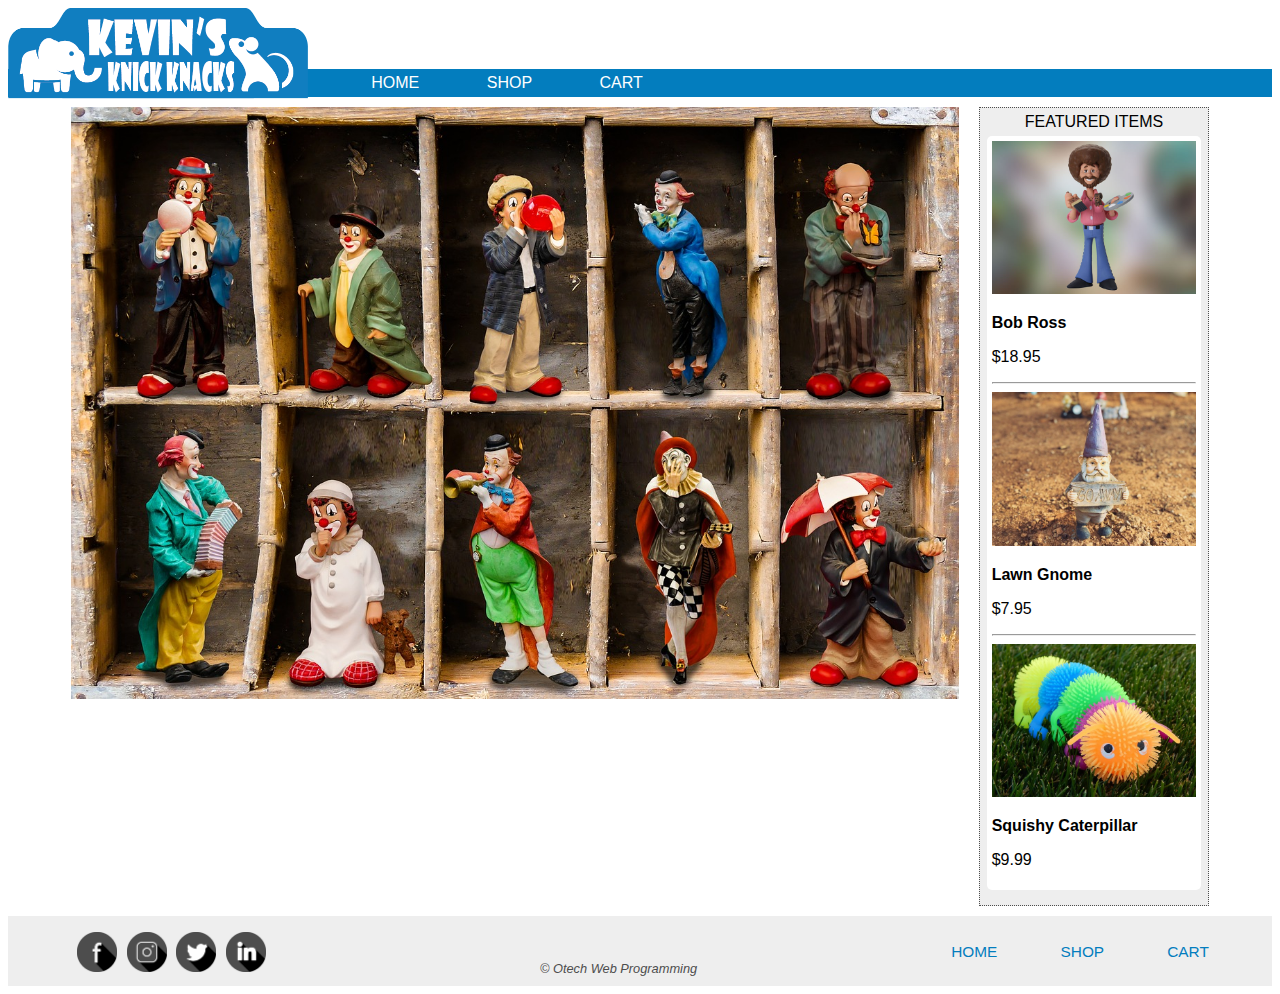
<file: index.html>
<!DOCTYPE html>
<html lang="en">
<head>
    <meta charset="UTF-8">
    <meta http-equiv="X-UA-Compatible" content="IE=edge">
    <meta name="viewport" content="width=device-width, initial-scale=1.0">
    <title>Kevin's Knick Knacks</title>
    <link href="style.css" rel="stylesheet">
</head>
<body>
    <header>
        <a href="index.html">
            <img src="images/KevinsKnickKnacksLogo_037DBE.png" alt="Company Logo">
        </a>
        <nav>
            <div id="links">
                <a href="index.html">HOME</a>
                <a href="shop.html">SHOP</a>
                <a href="cart.html">CART</a>
            </div>
        </nav>
    </header>
    <main>
        <aside>
            <div id="sideBarHeading">FEATURED ITEMS</div>
            <div id="sideBarContainer">
                <a href="shop.html#cardNumber8">
                    <img class="featuredImage" src="images/shop/thumbnails/BobRoss_Thumb.jpg" alt="Bob Ross">
                    <p class="bold">Bob Ross</p>
                    <p>&dollar;18.95</p>
                </a>
                <hr>
                <a href="shop.html#cardNumber7">
                    <img class="featuredImage" src="images/shop/thumbnails/LawnGnome_Thumb.jpg" alt="Lawn Gnome">
                    <p class="bold">Lawn Gnome</p>
                    <p>&dollar;7.95</p>
                </a>
                <hr>
                <a href="shop.html#cardNumber3">
                    <img class="featuredImage" src="images/shop/thumbnails/SquishyCaterpillar_Thumb.jpg" alt="Squishy Caterpillar">
                    <p class="bold">Squishy Caterpillar</p>
                    <p>&dollar;9.99</p>
                </a>
            </div>
        </aside>
        <div id="mainContentContainer">
            <img id="mainContentImage" src="images/clownFigurines_1280.jpg" alt="Clown Figurines">
        </div>
    </main>
    <footer>
        <div id="socialMediaLinks">
            <a href="#"><img src="images/facebook.png" alt="Facebook logo"></a>
            <a href="#"><img src="images/instagram.png" alt="Instagram logo"></a>
            <a href="#"><img src="images/twitter.png" alt="Twitter logo"></a>
            <a href="#"><img src="images/linkedin.png" alt="LinkedIn logo"></a>
        </div>
        <div id="footerNav">
            <a href="cart.html">CART</a>
            <a href="shop.html">SHOP</a>
            <a href="index.html">HOME</a>
        </div>
        <div id="copyright">
            &copy; Otech Web Programming
        </div>
    </footer>
</body>
</html>
</file>
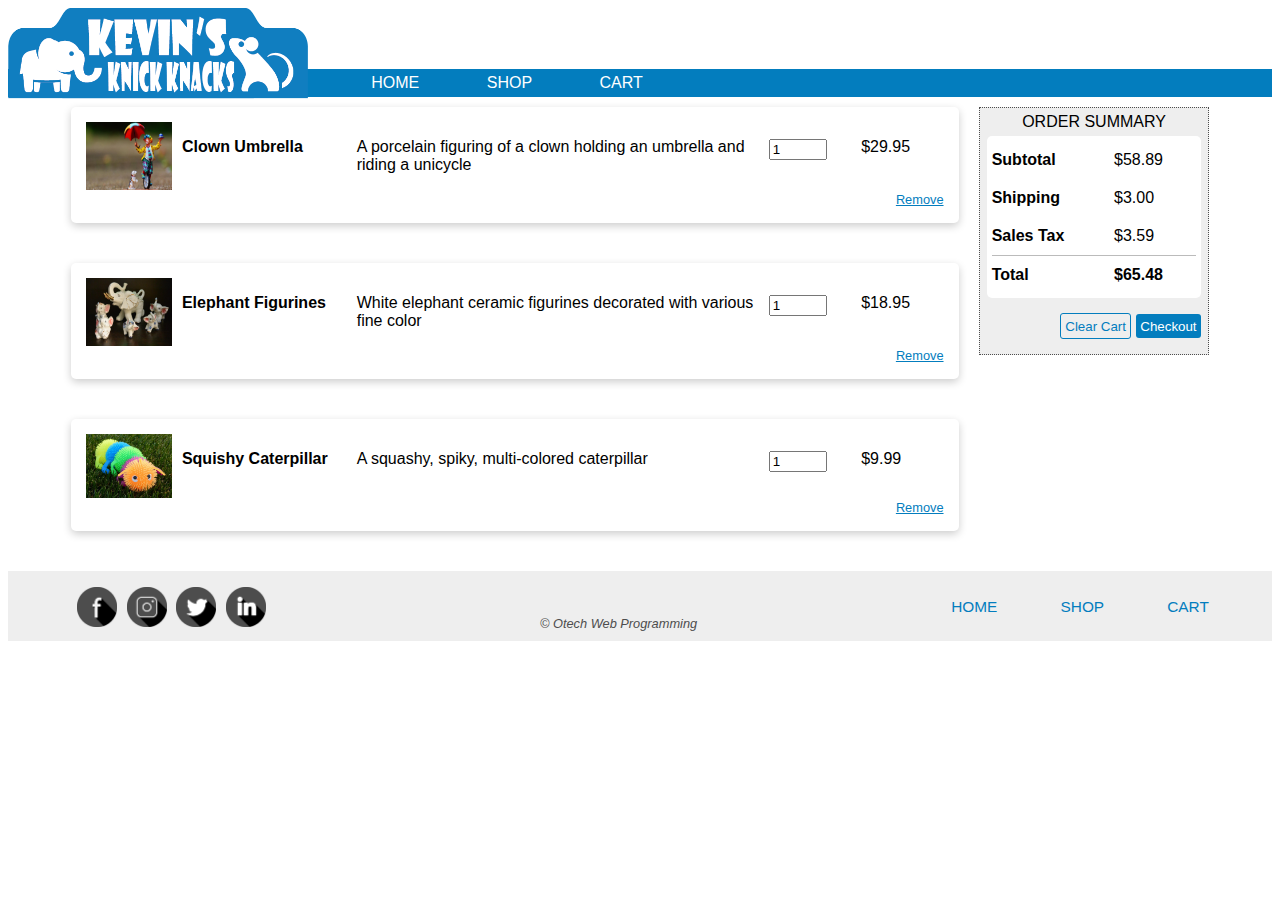
<file: cart.html>
<!DOCTYPE html>
<html lang="en">
<head>
    <meta charset="UTF-8">
    <meta http-equiv="X-UA-Compatible" content="IE=edge">
    <meta name="viewport" content="width=device-width, initial-scale=1.0">
    <title>Cart - Kevin's Knick Knacks</title>
    <link href="style.css" rel="stylesheet">
</head>
<body>
    <header>
        <a href="index.html">
            <img src="images/KevinsKnickKnacksLogo_037DBE.png" alt="Company Logo">
        </a>
        <nav>
            <div id="links">
                <a href="index.html">HOME</a>
                <a href="shop.html">SHOP</a>
                <a href="cart.html">CART</a>
            </div>
        </nav>
    </header>
    <main>
        <aside>
            <div id="sideBarHeading">ORDER SUMMARY</div>
            <div id="sideBarContainer">
                <div class="tableRow">
                    <div class="tableCell">
                        Subtotal
                    </div>
                    <div class="tableCell">
                        &dollar;58.89
                    </div>
                </div>

                <div class="tableRow">
                    <div class="tableCell">
                        Shipping
                    </div>
                    <div class="tableCell">
                        &dollar;3.00
                    </div>
                </div>

                <div class="tableRow">
                    <div class="tableCell borderBottom">
                        Sales Tax
                    </div>
                    <div class="tableCell borderBottom">
                        &dollar;3.59
                    </div>
                </div>

                <div class="tableRow">
                    <div class="tableCell">
                        Total
                    </div>
                    <div class="tableCell bold">
                        &dollar;65.48
                    </div>
                </div>
            </div>
            <div id="cartButtons">
                <button id="clearCartButton">Clear Cart</button>
                <button id="checkoutButton">Checkout</button>
            </div>
        </aside>
        <div id="mainContentContainer">
            <div id="cartCardContainer">
                <div class="cartCard">
                    <div class="cartCardFlex">
                    <img src="images/shop/thumbnails/ClownUmbrella_Thumb.jpg" alt="Clown Umbrella">
                        <p class="cartTitle">Clown Umbrella</p>
                        <p class="cartDescription">A porcelain figuring of a clown holding an umbrella and riding a unicycle</p>
                        <div class="cartQuantity">
                            <input type="number" value="1" min="1" max="5">
                        </div>
                        <p class="cartPrice">&dollar;29.95</p>
                    </div>
                    <p class="textAlignRight removeMargins"><a class="removeLink" href="#">Remove</a></p>
                </div>

                <div class="cartCard">
                    <div class="cartCardFlex">
                    <img src="images/shop/thumbnails/ElephantFigurines_Thumb.jpg" alt="Elephant Figurines">
                        <p class="cartTitle">Elephant Figurines</p>
                        <p class="cartDescription">White elephant ceramic figurines decorated with various fine color</p>
                        <div class="cartQuantity">
                            <input type="number" value="1" min="1" max="5">
                        </div>
                        <p class="cartPrice">&dollar;18.95</p>
                    </div>
                    <p class="textAlignRight removeMargins"><a class="removeLink" href="#">Remove</a></p>
                </div>

                <div class="cartCard">
                    <div class="cartCardFlex">
                    <img src="images/shop/thumbnails/SquishyCaterpillar_Thumb.jpg" alt="Squishy Caterpillar">
                        <p class="cartTitle">Squishy Caterpillar</p>
                        <p class="cartDescription">A squashy, spiky, multi-colored caterpillar</p>
                        <div class="cartQuantity">
                            <input type="number" value="1" min="1" max="5">
                        </div>
                        <p class="cartPrice">&dollar;9.99</p>
                    </div>
                    <p class="textAlignRight removeMargins"><a class="removeLink" href="#">Remove</a></p>
                </div>
            </div>
        </div>
    </main>
    <footer>
        <div id="socialMediaLinks">
            <a href="#"><img src="images/facebook.png" alt="Facebook logo"></a>
            <a href="#"><img src="images/instagram.png" alt="Instagram logo"></a>
            <a href="#"><img src="images/twitter.png" alt="Twitter logo"></a>
            <a href="#"><img src="images/linkedin.png" alt="LinkedIn logo"></a>
        </div>
        <div id="footerNav">
            <a href="cart.html">CART</a>
            <a href="shop.html">SHOP</a>
            <a href="index.html">HOME</a>
        </div>
        <div id="copyright">
            &copy; Otech Web Programming
        </div>
    </footer>
</body>
</html>
</file>
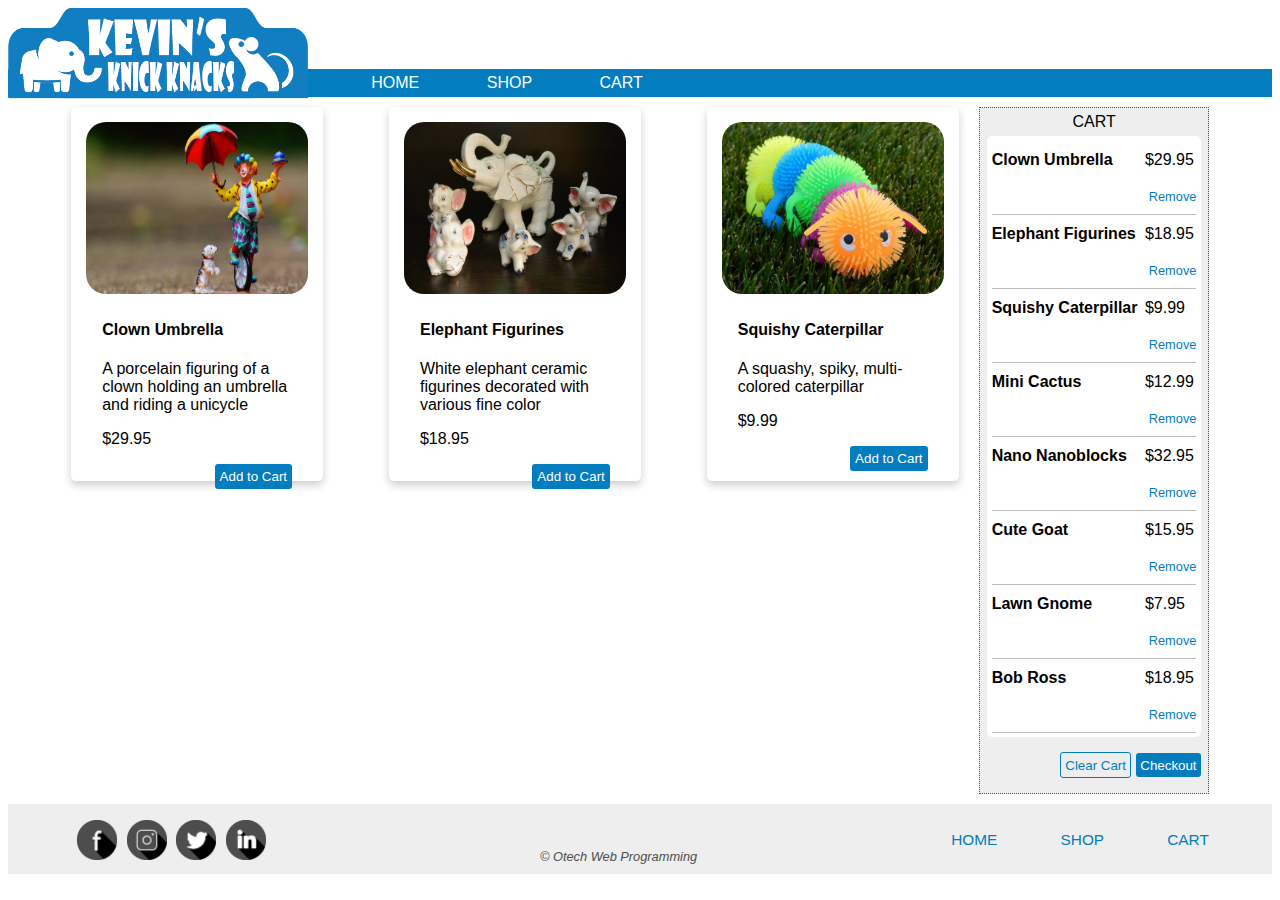
<file: shop.html>
<!DOCTYPE html>
<html lang="en">
<head>
    <meta charset="UTF-8">
    <meta http-equiv="X-UA-Compatible" content="IE=edge">
    <meta name="viewport" content="width=device-width, initial-scale=1.0">
    <title>Shop - Kevin's Knick Knacks</title>
    <link href="style.css" rel="stylesheet">
</head>
<body>
    <header>
        <a href="index.html">
            <img src="images/KevinsKnickKnacksLogo_037DBE.png" alt="Company Logo">
        </a>
        <nav>
            <div id="links">
                <a href="index.html">HOME</a>
                <a href="shop.html">SHOP</a>
                <a href="cart.html">CART</a>
            </div>
        </nav>
    </header>
    <main>
        <aside>
            <div id="sideBarHeading">CART</div>
            <div id="sideBarContainer">
                <div class="tableRow">
                    <div class="tableCell">
                        Clown Umbrella
                    </div>
                    <div class="tableCell">
                        &dollar;29.95
                    </div>
                </div>
                <div class="tableRow">
                    <div class="tableCell borderBottom">
                    </div>
                    <a class="tableCell borderBottom removeLink" href="#">
                        Remove
                    </a>
                </div>

                <div class="tableRow">
                    <div class="tableCell">
                        Elephant Figurines
                    </div>
                    <div class="tableCell">
                        &dollar;18.95
                    </div>
                </div>
                <div class="tableRow">
                    <div class="tableCell borderBottom">
                    </div>
                    <a class="tableCell borderBottom removeLink" href="#">
                        Remove
                    </a>
                </div>

                <div class="tableRow">
                    <div class="tableCell">
                        Squishy Caterpillar
                    </div>
                    <div class="tableCell">
                        &dollar;9.99
                    </div>
                </div>
                <div class="tableRow">
                    <div class="tableCell borderBottom">
                    </div>
                    <a class="tableCell borderBottom removeLink" href="#">
                        Remove
                    </a>
                </div>

                <div class="tableRow">
                    <div class="tableCell">
                        Mini Cactus
                    </div>
                    <div class="tableCell">
                        &dollar;12.99
                    </div>
                </div>
                <div class="tableRow">
                    <div class="tableCell borderBottom">
                    </div>
                    <a class="tableCell borderBottom removeLink" href="#">
                        Remove
                    </a>
                </div>

                <div class="tableRow">
                    <div class="tableCell">
                        Nano Nanoblocks
                    </div>
                    <div class="tableCell">
                        &dollar;32.95
                    </div>
                </div>
                <div class="tableRow">
                    <div class="tableCell borderBottom">
                    </div>
                    <a class="tableCell borderBottom removeLink" href="#">
                        Remove
                    </a>
                </div>

                <div class="tableRow">
                    <div class="tableCell">
                        Cute Goat
                    </div>
                    <div class="tableCell">
                        &dollar;15.95
                    </div>
                </div>
                <div class="tableRow">
                    <div class="tableCell borderBottom">
                    </div>
                    <a class="tableCell borderBottom removeLink" href="#">
                        Remove
                    </a>
                </div>

                <div class="tableRow">
                    <div class="tableCell">
                        Lawn Gnome
                    </div>
                    <div class="tableCell">
                        &dollar;7.95
                    </div>
                </div>
                <div class="tableRow">
                    <div class="tableCell borderBottom">
                    </div>
                    <a class="tableCell borderBottom removeLink" href="#">
                        Remove
                    </a>
                </div>

                <div class="tableRow">
                    <div class="tableCell">
                        Bob Ross
                    </div>
                    <div class="tableCell">
                        &dollar;18.95
                    </div>
                </div>
                <div class="tableRow">
                    <div class="tableCell borderBottom">
                    </div>
                    <a class="tableCell borderBottom removeLink" href="#">
                        Remove
                    </a>
                </div>
            </div>
            <div id="cartButtons">
                <button id="clearCartButton">Clear Cart</button>
                <button id="checkoutButton">Checkout</button>
            </div>
        </aside>
        <div id="mainContentContainer">
            <div id="cardContainer">
                <div class="card" id="cardNumber1">
                    <img src="images/shop/thumbnails/ClownUmbrella_Thumb.jpg" alt="Clown Umbrella">
                    <div class="cardText">
                        <h4>Clown Umbrella</h4>
                        <p>A porcelain figuring of a clown holding an umbrella and riding a unicycle</p>
                        <p>&dollar;29.95</p>
                        <button class="cartButton">Add to Cart</button>
                    </div>
                </div>

                <div class="card" id="cardNumber2">
                    <img src="images/shop/thumbnails/ElephantFigurines_Thumb.jpg" alt="Elephant Figurines">
                    <div class="cardText">
                        <h4>Elephant Figurines</h4>
                        <p>White elephant ceramic figurines decorated with various fine color</p>
                        <p>&dollar;18.95</p>
                        <button class="cartButton">Add to Cart</button>
                    </div>
                </div>

                <div class="card" id="cardNumber3">
                    <img src="images/shop/thumbnails/SquishyCaterpillar_Thumb.jpg" alt="Squishy Caterpillar">
                    <div class="cardText">
                        <h4>Squishy Caterpillar</h4>
                        <p>A squashy, spiky, multi-colored caterpillar</p>
                        <p>&dollar;9.99</p>
                        <button class="cartButton">Add to Cart</button>
                    </div>
                </div>
            </div>
        </div>
    </main>
    <footer>
        <div id="socialMediaLinks">
            <a href="#"><img src="images/facebook.png" alt="Facebook logo"></a>
            <a href="#"><img src="images/instagram.png" alt="Instagram logo"></a>
            <a href="#"><img src="images/twitter.png" alt="Twitter logo"></a>
            <a href="#"><img src="images/linkedin.png" alt="LinkedIn logo"></a>
        </div>
        <div id="footerNav">
            <a href="cart.html">CART</a>
            <a href="shop.html">SHOP</a>
            <a href="index.html">HOME</a>
        </div>
        <div id="copyright">
            &copy; Otech Web Programming
        </div>
    </footer>
</body>
</html>
</file>
<file: style.css>
body {font-family: Verdana, Geneva, Tahoma, sans-serif;}
header img {width: 300px;
            float: left;}
nav {padding-top: 61px;}
#links {background-color: #037DBE;
        padding: 5px 0;}
nav a {color: #ffffff;
       text-decoration: none;
       padding-left: 5%;}
nav a:hover {color: #111111;}
main {width: 90%;
      margin: 10px auto;}
#mainContentContainer {margin-right: 22%;}
#mainContentImage {width: 100%;}
aside {float: right;
       width: 20%;
       border: 1px dotted #4D4D4D;
       background-color: #EEEEEE;
       padding-bottom: 15px;
       margin-bottom: 10px;}
aside a {text-decoration: none;
         color: #000000;}
#sideBarHeading {text-align: center;
                 padding: 5px 0;}
#sideBarContainer {margin: 0 auto;
                   background-color: #FFFFFF;
                   padding: 2%;
                   border-radius: 5px;
                   width: 90%;
                   display: table;}
.featuredImage {max-width: 100%;}
.bold {font-weight: bold;}
footer {background-color: #EEEEEE;
        padding: 10px 0;
        font-size: 80%;
        height: 50px;
        color: #4D4D4D;
        clear: both;}
#socialMediaLinks {float: left;
                   padding-left: 5%;}
#socialMediaLinks img {width: 40px;
                       padding-top: 6px;
                       padding-left: 6px;}
#footerNav a {text-decoration: none;
              padding-right: 5%;
              float: right;
              font-size: 120%;
              color: #037DBE;
              padding-top: 17px;}
#footerNav a:hover {color: #000000;}
#copyright {width: 200px;
            margin: 0 auto;
            font-style: italic;
            padding-top: 35px;}
.tableRow {display: table-row;}
.tableCell {display: table-cell;
            padding: 10px 0;}
.tableCell:first-child {font-weight: bold;}
#cartButtons {text-align: right;
              padding: 15px 3% 0 0;}
#cartButtons button {background-color: #037DBE;
                     border: none;
                     border-radius: 3px;
                     color: #FFFFFF;
                     padding: 2%;
                     cursor: pointer;}
#cartButtons #clearCartButton {background-color: #EEEEEE;
                               border: 1px solid #037DBE;
                               color: #037DBE;}
.borderBottom {border-bottom: 1px solid #BBBBBB;}
.removeLink {text-align: right;
             font-size: 80%;
             color: #037DBE;}
#cardContainer {display: flex;
                justify-content: space-between;
                flex-wrap: wrap;}
.card {box-shadow: 0 4px 8px 0 rgba(0,0,0,0.2);
       transition: 0.3s;
       width: 25%;
       border-radius: 5px;
       padding: 15px;
       margin-bottom: 40px;}
.card:hover {box-shadow: 0 8px 16px 0 rgba(0,0,0,0.2);}
.card img {border-radius: 20px;
           width: 100%;
           height: 50%;}
.cardText {padding: 2px 16px;}
.cardText button {float: right;
                  background-color: #037DBE;
                  color: #ffffff;
                  border: none;
                  padding: 5px;
                  border-radius: 3px;
                  cursor: pointer;}
.cartCard {box-shadow: 0 3px 8px 0 rgba(0,0,0,0.2);
           transition: 0.3s;
           border-radius: 5px;
           padding: 15px;
           margin-bottom: 40px;}
.cartCard:hover {box-shadow: 0 6px 10px 0 rgba(0,0,0,0.2);}
.cartCardFlex {display: flex;}
.cartCard img {width: 10%;
               flex: 10%;}
.cartTitle {flex: 20%;
            font-weight: bold;
            padding-left: 10px;}
.cartDescription {flex: 50%;
                  padding-left: 10px;}
.cartQuantity {flex: 10%;}
.cartQuantity input {margin-top: 17px;
                     width: 50px;}
.cartPrice {flex: 10%;
            padding-left: 10px;}
.removeMargins {margin: 0;}
.textAlignRight {text-align: right;}
</file>
